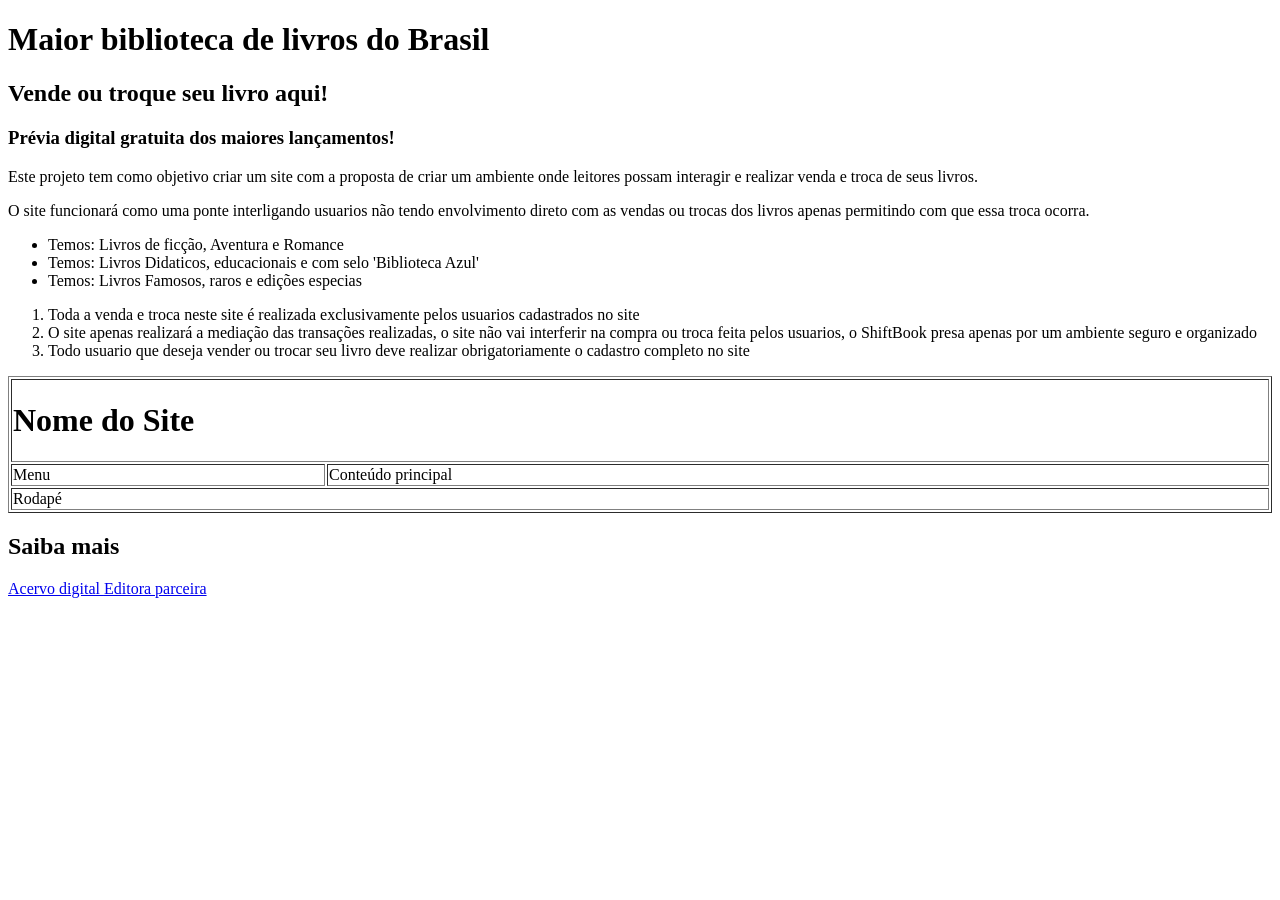
<file: index.html>
<!DOCTYPE html>
<html lang="pt-br">
<head>
    <meta charset="UTF-8">
    <title>Shiftbook</title>
</head>
<body>

    <h1>Maior biblioteca de livros do Brasil</h1>
    <h2>Vende ou troque seu livro aqui!</h2>
    <h3>Prévia digital gratuita dos maiores lançamentos!</h3>

    <p>Este projeto tem como objetivo criar um site com a proposta de criar um 
        ambiente onde leitores possam interagir e realizar venda e troca de seus
        livros.</p>
    <p>O site funcionará como uma ponte interligando usuarios não tendo envolvimento
        direto com as vendas ou trocas dos livros apenas permitindo com que essa troca
        ocorra.</p>

    <ul>
        <li>Temos: Livros de ficção, Aventura e Romance</li>
        <li>Temos: Livros Didaticos, educacionais e com selo 'Biblioteca Azul'</li>
        <li>Temos: Livros Famosos, raros e edições especias</li>
    </ul>

    <ol>
        <li>Toda a venda e troca neste site é realizada exclusivamente pelos 
            usuarios cadastrados no site</li>
        <li>O site apenas realizará a mediação das transações realizadas, o site 
            não vai interferir na compra ou troca feita pelos usuarios, o ShiftBook 
            presa apenas por um ambiente seguro e organizado</li>
        <li>Todo usuario que deseja vender ou trocar seu livro deve realizar 
            obrigatoriamente o cadastro completo no site</li>
    </ol>

    <table border="1" width="100%">

        <tr>
        <td colspan="2">
        <h1>Nome do Site</h1>
        </td>
        </tr>
        
        <tr>
        
        <td width="25%">
        Menu
        </td>
        
        <td>
        Conteúdo principal
        </td>
        
        </tr>
        
        <tr>
        <td colspan="2">
        Rodapé
        </td>
        </tr>
        
    </table>
        

    <h2>Saiba mais</h2>
    <a href="https://bndigital.bn.gov.br/acervodigital/" target="_blank">
        Acervo digital
    </a>

    <a href="https://globolivros.globo.com/" target="_blank">
        Editora parceira
    </a>

</body>
</html>
</file>
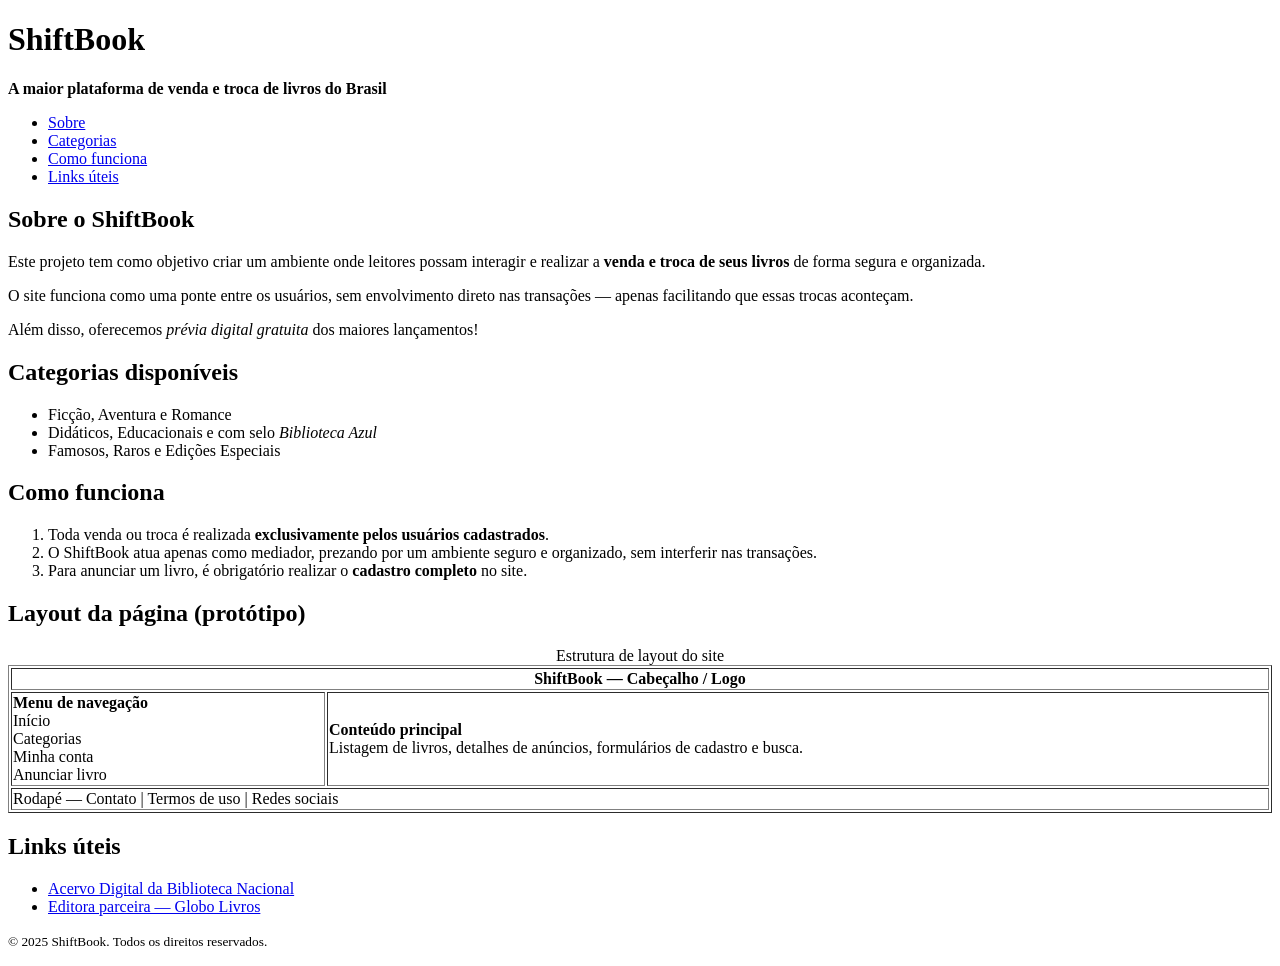
<file: lucas-v2.html>
<!DOCTYPE html>
<html lang="pt-br">
<head>
    <meta charset="UTF-8">
    <meta name="viewport" content="width=device-width, initial-scale=1.0">
    <meta name="description" content="ShiftBook - Plataforma de venda e troca de livros entre leitores brasileiros.">
    <title>ShiftBook - Biblioteca de Livros</title>
</head>
<body>

    <header>
        <h1>ShiftBook</h1>
        <p><strong>A maior plataforma de venda e troca de livros do Brasil</strong></p>
        <nav>
            <ul>
                <li><a href="#sobre">Sobre</a></li>
                <li><a href="#categorias">Categorias</a></li>
                <li><a href="#regras">Como funciona</a></li>
                <li><a href="#links">Links úteis</a></li>
            </ul>
        </nav>
    </header>

    <main>

        <section id="sobre">
            <h2>Sobre o ShiftBook</h2>
            <p>
                Este projeto tem como objetivo criar um ambiente onde leitores possam 
                interagir e realizar a <strong>venda e troca de seus livros</strong> de forma 
                segura e organizada.
            </p>
            <p>
                O site funciona como uma ponte entre os usuários, sem envolvimento direto 
                nas transações — apenas facilitando que essas trocas aconteçam.
            </p>
            <p>Além disso, oferecemos <em>prévia digital gratuita</em> dos maiores lançamentos!</p>
        </section>

        <section id="categorias">
            <h2>Categorias disponíveis</h2>
            <ul>
                <li>Ficção, Aventura e Romance</li>
                <li>Didáticos, Educacionais e com selo <em>Biblioteca Azul</em></li>
                <li>Famosos, Raros e Edições Especiais</li>
            </ul>
        </section>

        <section id="regras">
            <h2>Como funciona</h2>
            <ol>
                <li>Toda venda ou troca é realizada <strong>exclusivamente pelos usuários cadastrados</strong>.</li>
                <li>O ShiftBook atua apenas como mediador, prezando por um ambiente seguro e organizado, sem interferir nas transações.</li>
                <li>Para anunciar um livro, é obrigatório realizar o <strong>cadastro completo</strong> no site.</li>
            </ol>
        </section>

        <section id="layout-demo">
            <h2>Layout da página (protótipo)</h2>
            <table border="1" width="100%">
                <caption>Estrutura de layout do site</caption>
                <thead>
                    <tr>
                        <th colspan="2">ShiftBook — Cabeçalho / Logo</th>
                    </tr>
                </thead>
                <tbody>
                    <tr>
                        <td width="25%">
                            <strong>Menu de navegação</strong><br>
                            Início<br>
                            Categorias<br>
                            Minha conta<br>
                            Anunciar livro
                        </td>
                        <td>
                            <strong>Conteúdo principal</strong><br>
                            Listagem de livros, detalhes de anúncios,
                            formulários de cadastro e busca.
                        </td>
                    </tr>
                </tbody>
                <tfoot>
                    <tr>
                        <td colspan="2">
                            Rodapé — Contato | Termos de uso | Redes sociais
                        </td>
                    </tr>
                </tfoot>
            </table>
        </section>

    </main>

    <footer id="links">
        <h2>Links úteis</h2>
        <ul>
            <li>
                <a href="https://bndigital.bn.gov.br/acervodigital/" target="_blank" rel="noopener noreferrer">
                    Acervo Digital da Biblioteca Nacional
                </a>
            </li>
            <li>
                <a href="https://globolivros.globo.com/" target="_blank" rel="noopener noreferrer">
                    Editora parceira — Globo Livros
                </a>
            </li>
        </ul>
        <p><small>&copy; 2025 ShiftBook. Todos os direitos reservados.</small></p>
    </footer>

</body>
</html>
</file>
